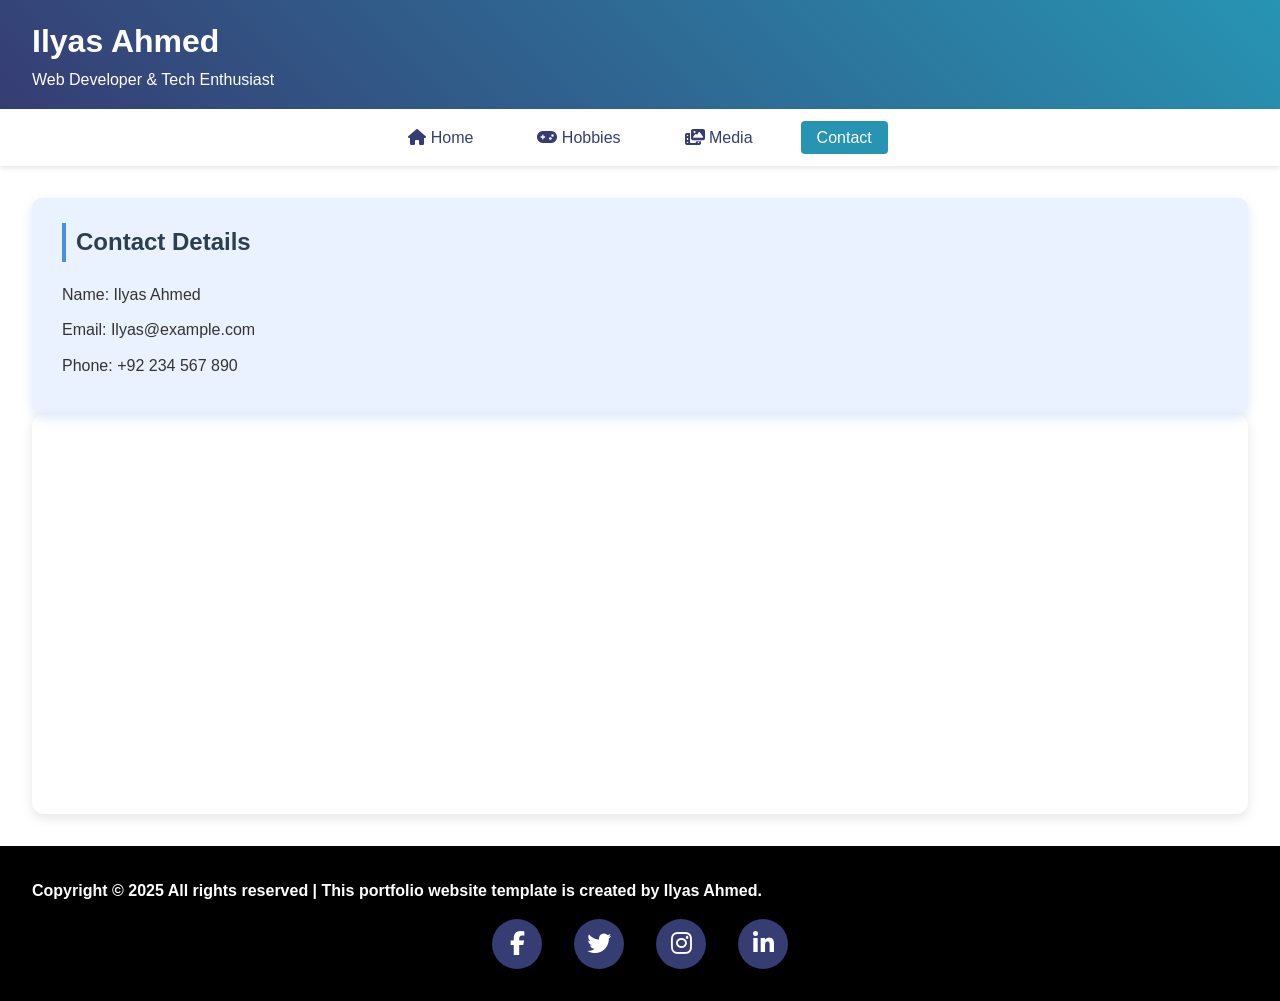
<file: contact.html>
<!DOCTYPE html>
<html lang="en">
    <head>
        <meta charset="UTF-8">
        <meta name="viewport" content="width=device-width, initial-scale=1.0">
        <meta name="description" content="Professional portfolio of Ilyas Ahmed">
        <meta name="keywords" content="portfolio, web development, hobbies">
        <link rel="stylesheet" href="https://cdnjs.cloudflare.com/ajax/libs/font-awesome/6.4.2/css/all.min.css"
            integrity="sha512-z3gLpd7yknf1YoNbCzqRKc4qyor8gaKU1qmn+CShxbuBusANI9QpRohGBreCFkKxLhei6S9CQXFEbbKuqLg0DA=="
            crossorigin="anonymous" referrerpolicy="no-referrer" />
        <title>Ilyas Portfolio | Contact</title>
        <link rel="icon" href="data:image/svg+xml,<svg xmlns=%22http://https://www.w3.org/2000/svg%22 viewBox=%220 0 100 100%22><text y=%22.9em%22 font-size=%2290%22>🌟</text></svg>">
        <link rel="stylesheet" href="styles.css">
    </head>
<body>
    <header>
        <h1>Ilyas Ahmed</h1>
        <p>Web Developer & Tech Enthusiast</p>
    </header>

    <nav>
        <ul>
            <li><a href="index.html"><i class="fas fa-home"></i> Home</a></li>
            <li><a href="hobbies.html"><i class="fas fa-gamepad"></i> Hobbies</a></li>
            <li><a href="media.html"><i class="fas fa-photo-video"></i> Media</a></li>
            <li><a href="contact.html" class="active"><i class=" as fa-envelope"></i> Contact</a></li>
        </ul>
    </nav>

    <main>
        <div class="contact-info">
            <h2>Contact Details</h2>
            <p>Name: Ilyas Ahmed</p>
            <p>Email: Ilyas@example.com</p>
            <p>Phone: +92 234 567 890</p>
        </div>

        <div class="map-container">
            <iframe src="https://maps.google.com/maps?q=islamabad+city&output=embed"></iframe>
        </div>
    </main>

    <footer class="footer">
        <div class="footer-content text-center">
            <h4>
                Copyright © 2025 All rights reserved |
                This portfolio website template is created
                by Ilyas Ahmed.
            </h4>
            <div class="social-links">
                <div class="footer-menu">
                    <ul class="footer-menu-list">
                        <li class="footer-list-items">
                            <a class="footer-links" href="https://www.facebook.com/">
                                <i class="fab fa-facebook-f"></i>
                            </a>
                        </li>
                        <li class="footer-list-items">
                            <a class="footer-links" href="https://www.twitter.com/">
                                <i class="fab fa-twitter"></i>
                            </a>
                        </li>
                        <li class="footer-list-items">
                            <a class="footer-links" href="https://www.instagram.com/">
                                <i class="fab fa-instagram"></i>
                            </a>
                        </li>
                        <li class="footer-list-items">
                            <a class="footer-links" href="https://www.linkedin.com/">
                                <i class="fab fa-linkedin-in"></i>
                            </a>
                        </li>
                    </ul>
                </div>
            </div>
        </div>
    </footer>
</body>
</html>
</file>
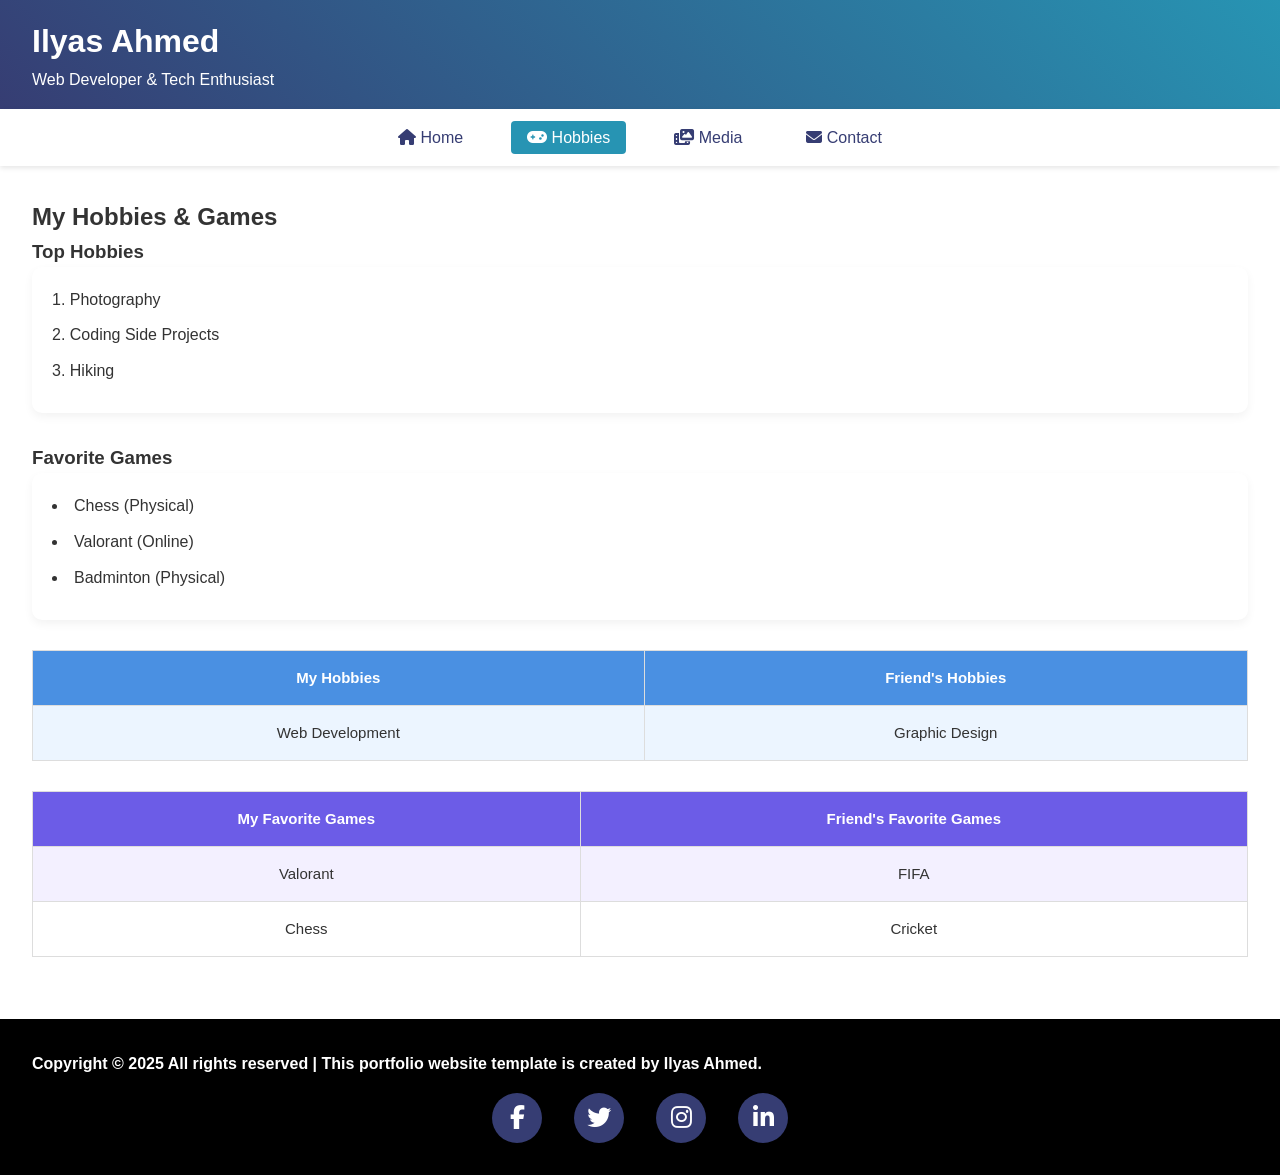
<file: hobbies.html>
<!DOCTYPE html>
<html lang="en">
    <head>
        <meta charset="UTF-8">
        <meta name="viewport" content="width=device-width, initial-scale=1.0">
        <meta name="description" content="Professional portfolio of Ilyas Ahmed">
        <meta name="keywords" content="portfolio, web development, hobbies">
        <link rel="stylesheet" href="https://cdnjs.cloudflare.com/ajax/libs/font-awesome/6.4.2/css/all.min.css"
            integrity="sha512-z3gLpd7yknf1YoNbCzqRKc4qyor8gaKU1qmn+CShxbuBusANI9QpRohGBreCFkKxLhei6S9CQXFEbbKuqLg0DA=="
            crossorigin="anonymous" referrerpolicy="no-referrer" />
        <title>Ilyas Portfolio | Hobbies</title>
        <link rel="icon" href="data:image/svg+xml,<svg xmlns=%22http://https://www.w3.org/2000/svg%22 viewBox=%220 0 100 100%22><text y=%22.9em%22 font-size=%2290%22>🌟</text></svg>">
        <link rel="stylesheet" href="styles.css">
    </head>
<body>
    <header>
        <h1>Ilyas Ahmed</h1>
        <p>Web Developer & Tech Enthusiast</p>
    </header>

    <nav>
        <ul>
            <li><a href="index.html"><i class="fas fa-home"></i> Home</a></li>
            <li><a href="hobbies.html" class="active"><i class="fas fa-gamepad"></i> Hobbies</a></li>
            <li><a href="media.html"><i class="fas fa-photo-video"></i> Media</a></li>
            <li><a href="contact.html"><i class="fas fa-envelope"></i> Contact</a></li>
        </ul>
    </nav>

    <main>
        <h2>My Hobbies & Games</h2>
        
        <section class="hobby-section">
            <h3>Top Hobbies</h3>
            <ol>
                <li>Photography</li>
                <li>Coding Side Projects</li>
                <li>Hiking</li>
            </ol>
            
            <h3>Favorite Games</h3>
            <ul>
                <li>Chess (Physical)</li>
                <li>Valorant (Online)</li>
                <li>Badminton (Physical)</li>
            </ul>
        </section>

        <table class="colorful-table">
            <tr>
                <th>My Hobbies</th>
                <th>Friend's Hobbies</th>
            </tr>
            <tr>
                <td>Web Development</td>
                <td>Graphic Design</td>
            </tr>
            <!-- Add more rows -->
        </table>

        <table class="game-table">
            <tr>
              <th>My Favorite Games</th>
              <th>Friend's Favorite Games</th>
            </tr>
            <tr>
              <td>Valorant</td>
              <td>FIFA</td>
            </tr>
            <tr>
              <td>Chess</td>
              <td>Cricket</td>
            </tr>
          </table>
    </main>

    <footer class="footer">
        <div class="footer-content text-center">
            <h4>
                Copyright © 2025 All rights reserved |
                This portfolio website template is created
                by Ilyas Ahmed.
            </h4>
            <div class="social-links">
                <div class="footer-menu">
                    <ul class="footer-menu-list">
                        <li class="footer-list-items">
                            <a class="footer-links" href="https://www.facebook.com/">
                                <i class="fab fa-facebook-f"></i>
                            </a>
                        </li>
                        <li class="footer-list-items">
                            <a class="footer-links" href="https://www.twitter.com/">
                                <i class="fab fa-twitter"></i>
                            </a>
                        </li>
                        <li class="footer-list-items">
                            <a class="footer-links" href="https://www.instagram.com/">
                                <i class="fab fa-instagram"></i>
                            </a>
                        </li>
                        <li class="footer-list-items">
                            <a class="footer-links" href="https://www.linkedin.com/">
                                <i class="fab fa-linkedin-in"></i>
                            </a>
                        </li>
                    </ul>
                </div>
            </div>
        </div>
    </footer>
</body>
</html>
</file>
<file: styles.css>
:root {
    --primary-color: #363D73;
    --secondary-color: #2794B3;
    --accent-color: #e74c3c;
    --light-bg: #f9f9f9;
    --text-color: #333;
}

* {
    margin: 0;
    padding: 0;
    box-sizing: border-box;
}

body {
    font-family: 'Poppins', sans-serif;
    line-height: 1.6;
    color: var(--text-color);
}

/* Header Styles */
header {
    background: linear-gradient(45deg, var(--primary-color), var(--secondary-color));
    color: white;
    padding: 1rem 2rem;
    box-shadow: 0 2px 5px rgba(0,0,0,0.1);
}

/* Navigation Styles */
nav {
    background: rgba(255, 255, 255, 0.95);
    padding: 1rem 2rem;
    position: sticky;
    top: 0;
    z-index: 1000;
    box-shadow: 0 2px 5px rgba(0,0,0,0.1);
}

nav ul {
    list-style: none;
    display: flex;
    justify-content: center;
    gap: 2rem;
}

nav a {
    color: var(--primary-color);
    text-decoration: none;
    font-weight: 500;
    padding: 0.5rem 1rem;
    border-radius: 4px;
    transition: all 0.3s ease;
}

nav a:hover, nav a.active {
    background: var(--secondary-color);
    color: white;
}

#intro .intro-buttons {
    margin: 2rem 0;
    display: flex;
    gap: 10px;
    align-items: center;
}
/* Main Content Styles */
main {
    padding: 2rem;
    min-height: 70vh;
}

/* Footer Styles */
.footer {
    background-color: #000;
    color: #fff;
    padding: 2rem;
}
.footer-list-items {
    display: flex;
    align-items: center;
    justify-content: center;
    height: 50px;
    width: 50px;
    margin: 1rem 1rem 0 1rem;
    border-radius: 50%;
    background-color: var(--primary-color);
}
.footer-links {
    font-size: 24px;
    color: #fff;
    text-decoration: none;
}
.social-links {
    display: flex;
    align-items: center;
    justify-content: center;
}
.footer-menu {
    padding: 0 5rem;
}
.footer-menu .footer-menu-list {
    display: flex;
    list-style: none;
}

/* Common Section Styles */
.section-title {
    text-align: center;
    margin-bottom: 2rem;
    color: var(--primary-color);
    position: relative;
    padding-bottom: 0.5rem;
}

.section-title::after {
    content: '';
    position: absolute;
    bottom: 0;
    left: 50%;
    transform: translateX(-50%);
    width: 50px;
    height: 3px;
    background: var(--secondary-color);
}

/* Card Styles */
.card {
    background: white;
    border-radius: 10px;
    padding: 1.5rem;
    box-shadow: 0 3px 10px rgba(0,0,0,0.1);
    margin-bottom: 2rem;
}

/* Table Styles */
.styled-table {
    width: 100%;
    border-collapse: collapse;
    margin: 2rem 0;
    background: white;
    border-radius: 10px;
    overflow: hidden;
    box-shadow: 0 3px 10px rgba(0,0,0,0.1);
}

.styled-table th,
.styled-table td {
    padding: 1rem;
    text-align: left;
}

.styled-table thead {
    background: linear-gradient(135deg, var(--primary-color), var(--secondary-color));
    color: white;
}

.styled-table tbody tr:nth-child(even) {
    background: var(--light-bg);
}

/* Responsive Design */
@media (max-width: 768px) {
    nav ul {
        flex-direction: column;
        text-align: center;
        gap: 1rem;
    }

    .footer-content {
        grid-template-columns: 1fr;
    }
}

/* buttons css */
.btn {
    padding: 10px 20px;
    border-radius: 5px;
    cursor: pointer;
    letter-spacing: 1px;
    border: none;
}

.common-btn {
    background-color: var(--primary-color);
    color: #fff;
    border: 2px solid var(--primary-color);
    transition: all 0.25s;
}

.common-btn:hover {
    background-color: #fff;
    color: var(--primary-color);
    border: 2px solid var(--primary-color);
    outline: none;
}

.ghost-btn {
    background-color: #fff;
    color: var(--primary-color);
    border: 2px solid var(--primary-color);
    outline: none;
}

.ghost-btn:hover {
    background-color: var(--primary-color);
    color: #fff;
    transition: all 0.25s;
    border: 2px solid var(--primary-color);
}

/* Portfolio section styles */
.portfolio {
    margin: 4.8rem 0;
    padding: 0 5rem;
}
.port-card {
    padding: 0 !important;
    background: none !important;
    border: 2px solid #000;
}

.port-card .image {
    width: 100%;
}
.port-card .image img {
    height: 200px;
    width: 100%;
    border-top-right-radius: 20px;
    border-top-left-radius: 20px;
}
.my-row {
    display: flex;
    align-items: center;
    justify-content: space-between;
    margin: 2rem 0;
}
.my-row .my-col {
    text-align: center;
    width: 30%;
}
.my-card {
    text-align: center;
    display: flex;
    flex-direction: column;
    align-items: center;
    justify-content: center;
    border-radius: 20px;
    background: linear-gradient(55deg, var(--primary-color), var(--secondary-color));
    padding: 1rem;
}

/* Hobby Section Lists */
.hobby-section ol,
.hobby-section ul {
  background-color: #ffffff;
  padding: 20px;
  border-radius: 10px;
  box-shadow: 0 4px 10px rgba(0, 0, 0, 0.05);
  margin-bottom: 30px;
  list-style-position: inside;
}

.hobby-section li {
  margin-bottom: 10px;
  font-size: 16px;
}

/* Colorful Table Base */
table {
    width: 100%;
    border-collapse: collapse;
    margin-bottom: 30px;
  }
  
  th, td {
    padding: 15px;
    text-align: center;
    border: 1px solid #ddd;
    font-size: 15px;
  }
  
  /* First Table (Hobbies) */
  .colorful-table th {
    background-color: #4a90e2;
    color: white;
  }
  
  .colorful-table tr:nth-child(even) {
    background-color: #ecf5ff;
  }
  
  .colorful-table tr:nth-child(odd) {
    background-color: #ffffff;
  }
  
  /* Second Table (Games) */
  .game-table th {
    background-color: #6c5ce7;
    color: white;
  }
  
  .game-table tr:nth-child(even) {
    background-color: #f3f0ff;
  }
  
  .game-table tr:nth-child(odd) {
    background-color: #ffffff;
  }


  /* contact info */

  /* Contact Info Styling */
.contact-info {
    background-color: #eaf2ff;
    padding: 25px 30px;
    border-radius: 10px;
    box-shadow: 0 4px 12px rgba(74, 144, 226, 0.2);
  }
  
  .contact-info h2 {
    color: #2c3e50;
    margin-bottom: 20px;
    font-size: 24px;
    border-left: 4px solid #4a90e2;
    padding-left: 10px;
  }
  
  .contact-info p {
    margin: 10px 0;
    font-size: 16px;
    color: #333;
  }
  
  /* Map Container Styling */
  .map-container {
    width: 100%;
    height: 400px;
    border-radius: 12px;
    overflow: hidden;
    box-shadow: 0 4px 12px rgba(0, 0, 0, 0.1);
  }
  
  .map-container iframe {
    width: 100%;
    height: 100%;
    border: 0;
    border-radius: 12px;
  }
</file>
